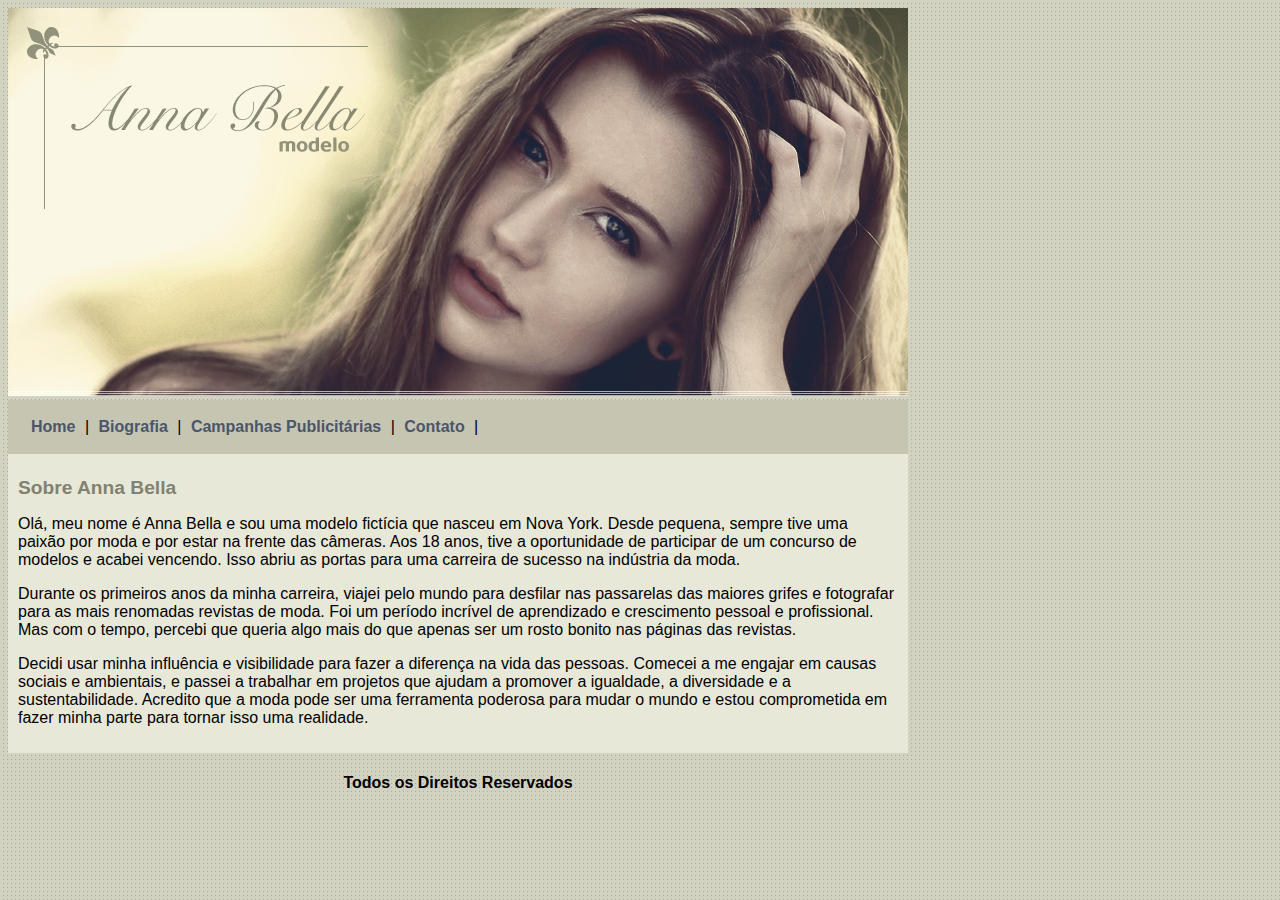
<file: index.html>
<!DOCTYPE html>
<html>

<head>

	<meta charset="utf-8">
	<meta name="viewport" content="width=device-width, initial-scale=1">

	<link rel="stylesheet" type="text/css" href="estilo.css">
	<title>Anna Bella</title>

</head>

<body>
	<div id="principal">

		<img src="imagens/capa.png">

		<div id="menu">
			<a href="index.html">Home</a> |
			<a href="biografia.html">Biografia</a> |
			<a href="campanhas-publicitarias.html">Campanhas Publicitárias</a> |
			<a href="contato.html">Contato</a> |
		</div>

		<div id="conteudo">
			<h1>Sobre Anna Bella</h1>

			<p>
				Olá, meu nome é Anna Bella e sou uma modelo fictícia que nasceu em Nova York. Desde pequena, sempre tive uma paixão por moda e por estar na frente das câmeras. Aos 18 anos, tive a oportunidade de participar de um concurso de modelos e acabei vencendo. Isso abriu as portas para uma carreira de sucesso na indústria da moda.
			</p>

			<p>
				Durante os primeiros anos da minha carreira, viajei pelo mundo para desfilar nas passarelas das maiores grifes e fotografar para as mais renomadas revistas de moda. Foi um período incrível de aprendizado e crescimento pessoal e profissional. Mas com o tempo, percebi que queria algo mais do que apenas ser um rosto bonito nas páginas das revistas.
			</p>

			<p>
				Decidi usar minha influência e visibilidade para fazer a diferença na vida das pessoas. Comecei a me engajar em causas sociais e ambientais, e passei a trabalhar em projetos que ajudam a promover a igualdade, a diversidade e a sustentabilidade. Acredito que a moda pode ser uma ferramenta poderosa para mudar o mundo e estou comprometida em fazer minha parte para tornar isso uma realidade.
			</p>
		</div>

		<div id="rodape">
			<h4 class="centralizar">Todos os Direitos Reservados</h4>	
		</div>
	</div>

</body>

</html>
</file>
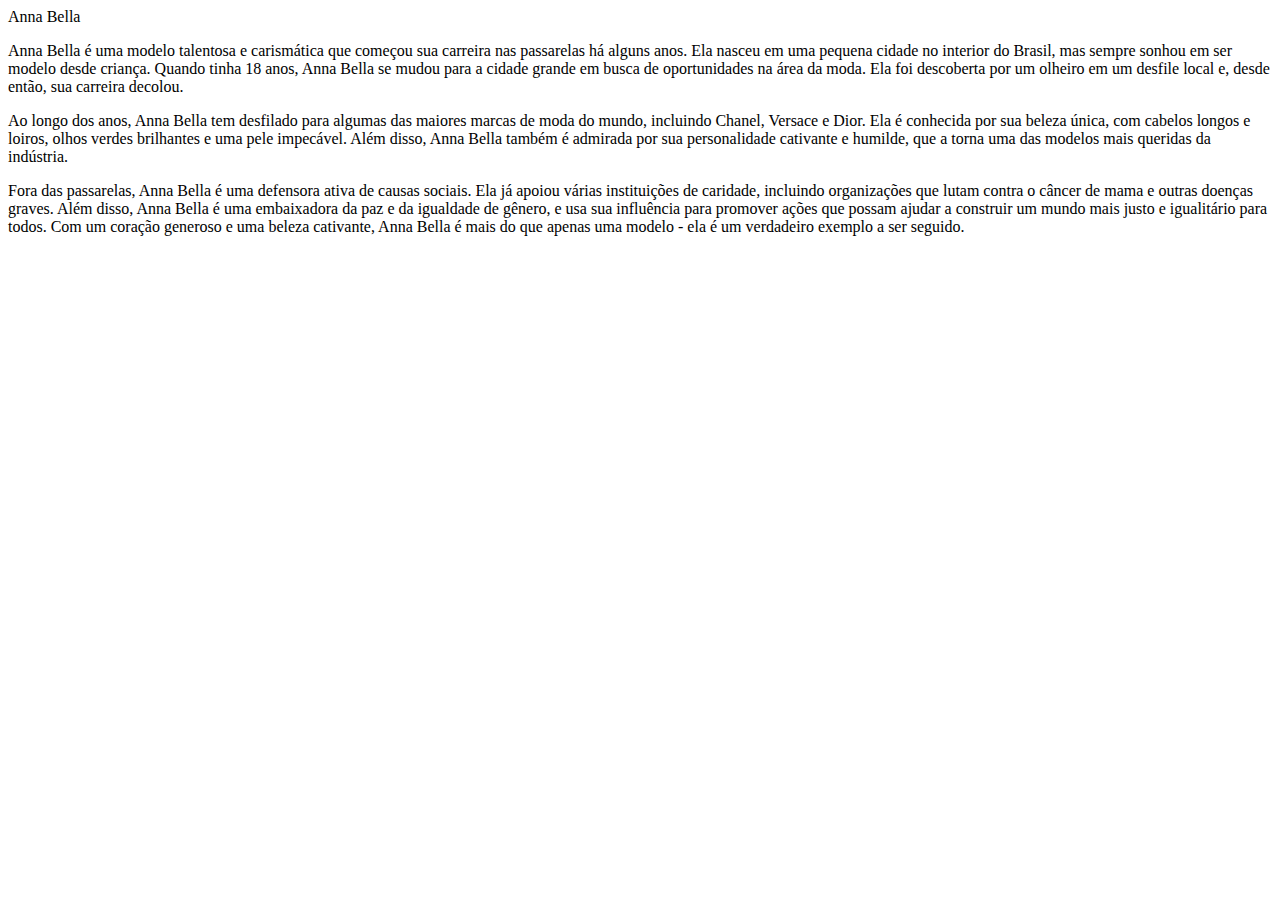
<file: imagens/index.html>
<!DOCTYPE html>
<html>
<head>
    <meta charset="utf-8"
   <title>Anna Bella</title>
</head>
<body>

    
    <p>
        Anna Bella é uma modelo talentosa e carismática que começou sua carreira nas passarelas há alguns anos. Ela nasceu em uma pequena cidade no interior do Brasil, mas sempre sonhou em ser modelo desde criança. Quando tinha 18 anos, Anna Bella se mudou para a cidade grande em busca de oportunidades na área da moda. Ela foi descoberta por um olheiro em um desfile local e, desde então, sua carreira decolou.
    </p>
    
    <p>
        Ao longo dos anos, Anna Bella tem desfilado para algumas das maiores marcas de moda do mundo, incluindo Chanel, Versace e Dior. Ela é conhecida por sua beleza única, com cabelos longos e loiros, olhos verdes brilhantes e uma pele impecável. Além disso, Anna Bella também é admirada por sua personalidade cativante e humilde, que a torna uma das modelos mais queridas da indústria.
    </p>
    
    <p>
        Fora das passarelas, Anna Bella é uma defensora ativa de causas sociais. Ela já apoiou várias instituições de caridade, incluindo organizações que lutam contra o câncer de mama e outras doenças graves. Além disso, Anna Bella é uma embaixadora da paz e da igualdade de gênero, e usa sua influência para promover ações que possam ajudar a construir um mundo mais justo e igualitário para todos. Com um coração generoso e uma beleza cativante, Anna Bella é mais do que apenas uma modelo - ela é um verdadeiro exemplo a ser seguido.
    </p>
</body>
</html>
</file>
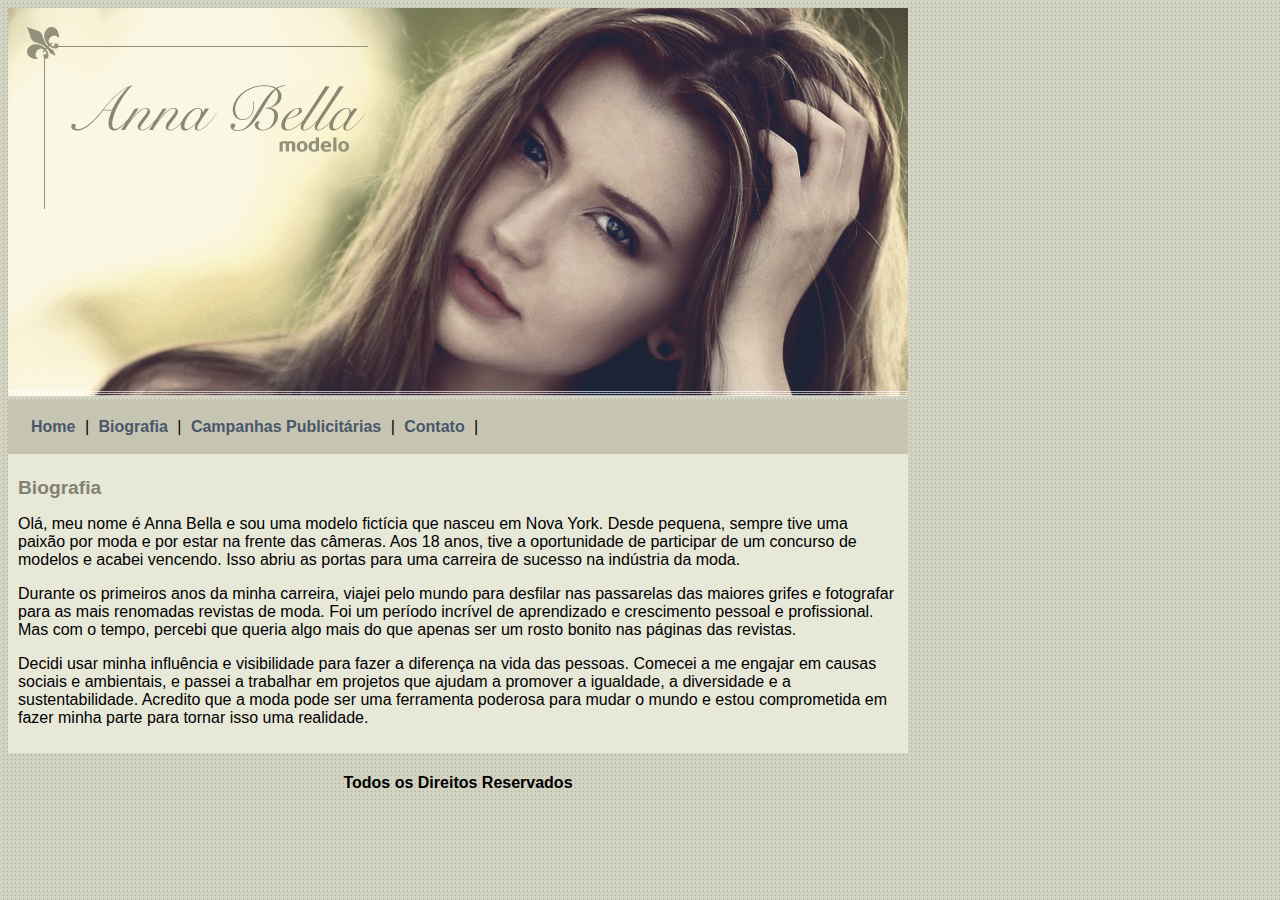
<file: biografia.html>
<!DOCTYPE html>
<html>

<head>

	<meta charset="utf-8">
	<meta name="viewport" content="width=device-width, initial-scale=1">

	<link rel="stylesheet" type="text/css" href="estilo.css">
	<title>Anna Bella - Biografia</title>

</head>

<body>
	<div id="principal">

		<img src="imagens/capa.png">

		<div id="menu">
			<a href="index.html">Home</a> |
			<a href="biografia.html">Biografia</a> |
			<a href="campanhas-publicitarias.html">Campanhas Publicitárias</a> |
			<a href="contato.html">Contato</a> |
		</div>

		<div id="conteudo">
			<h1>Biografia</h1>

			<p>
				Olá, meu nome é Anna Bella e sou uma modelo fictícia que nasceu em Nova York. Desde pequena, sempre tive uma paixão por moda e por estar na frente das câmeras. Aos 18 anos, tive a oportunidade de participar de um concurso de modelos e acabei vencendo. Isso abriu as portas para uma carreira de sucesso na indústria da moda.
			</p>

			<p>
				Durante os primeiros anos da minha carreira, viajei pelo mundo para desfilar nas passarelas das maiores grifes e fotografar para as mais renomadas revistas de moda. Foi um período incrível de aprendizado e crescimento pessoal e profissional. Mas com o tempo, percebi que queria algo mais do que apenas ser um rosto bonito nas páginas das revistas.
			</p>

			<p>
				Decidi usar minha influência e visibilidade para fazer a diferença na vida das pessoas. Comecei a me engajar em causas sociais e ambientais, e passei a trabalhar em projetos que ajudam a promover a igualdade, a diversidade e a sustentabilidade. Acredito que a moda pode ser uma ferramenta poderosa para mudar o mundo e estou comprometida em fazer minha parte para tornar isso uma realidade.
			</p>
		</div>

		<div id="rodape">
			<h4 class="centralizar">Todos os Direitos Reservados</h4>	
		</div>
	</div>

</body>

</html>
</file>
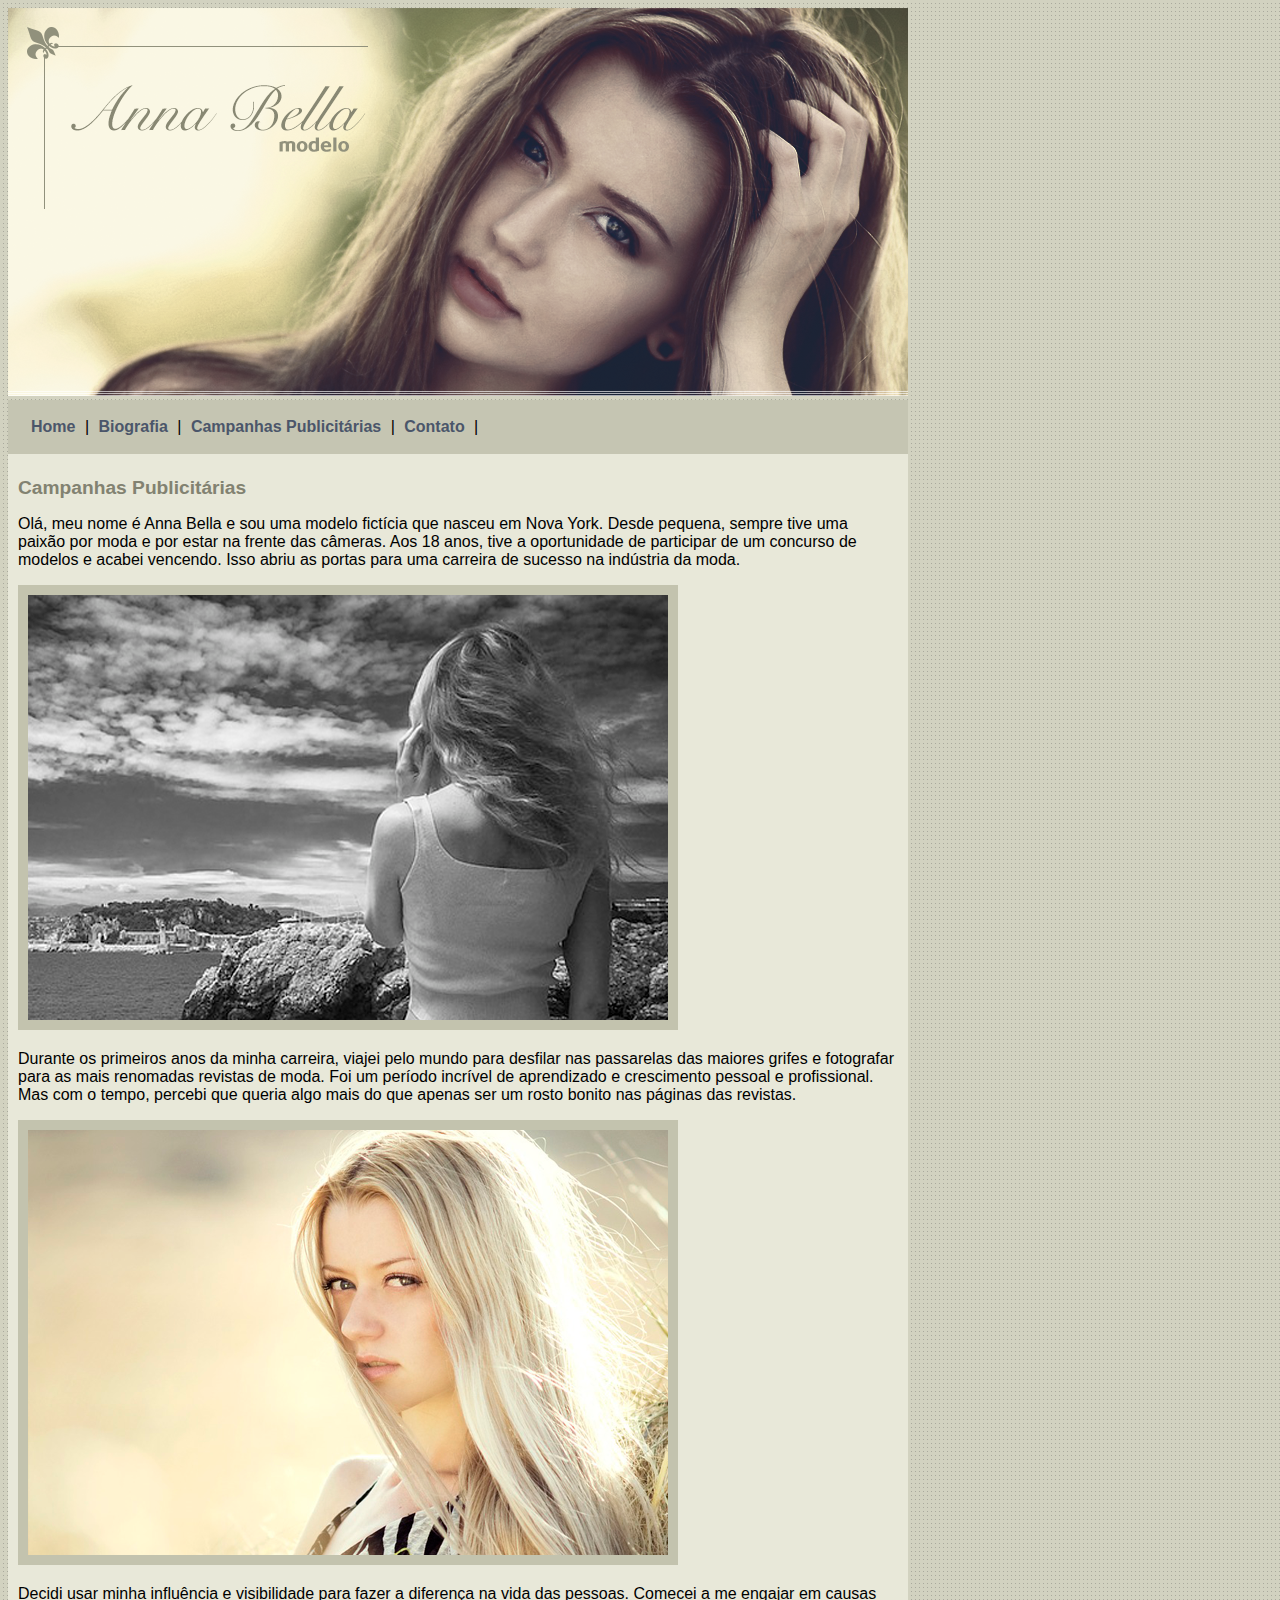
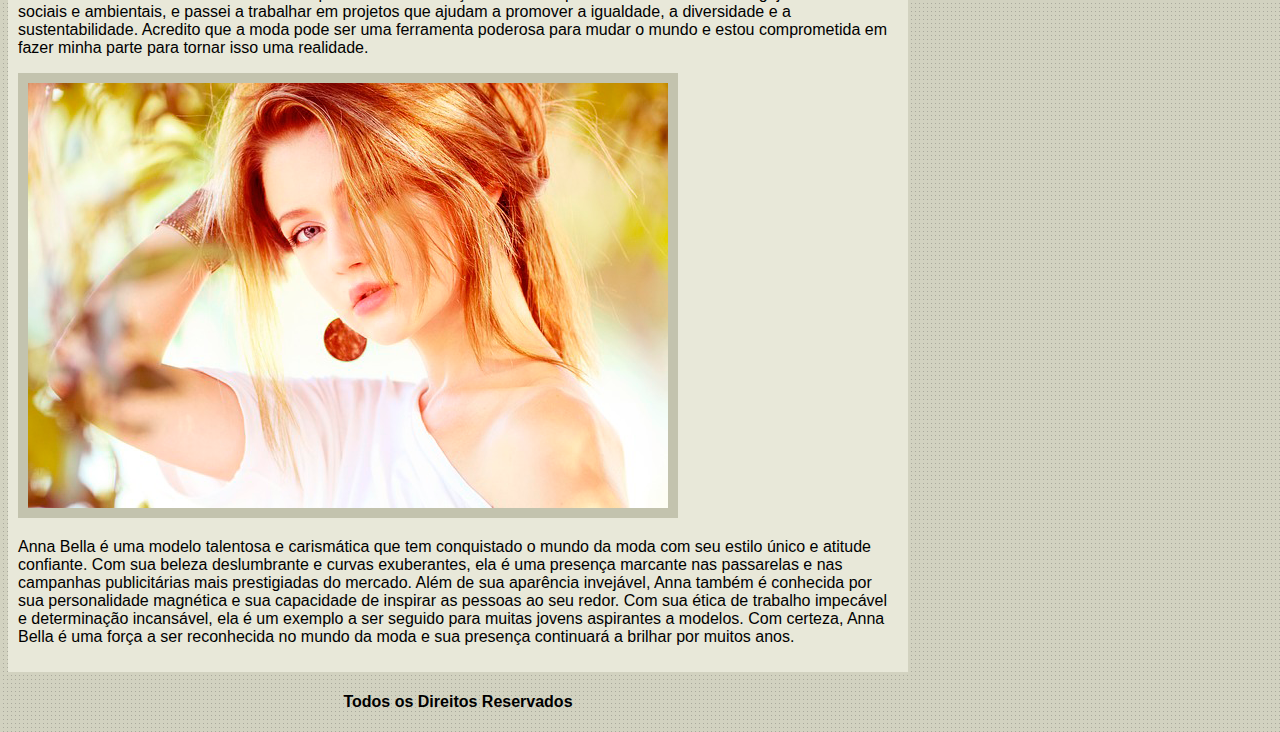
<file: campanhas-publicitarias.html>
<!DOCTYPE html>
<html>

<head>

	<meta charset="utf-8">
	<meta name="viewport" content="width=device-width, initial-scale=1">

	<link rel="stylesheet" type="text/css" href="estilo.css">
	<title>Anna Bella - Campanhas Publicitárias</title>
</head>

<body>
	<div id="principal">

		<img src="imagens/capa.png">

		<div id="menu">
			<a href="index.html">Home</a> |
			<a href="biografia.html">Biografia</a> |
			<a href="campanhas-publicitarias.html">Campanhas Publicitárias</a> |
			<a href="contato.html">Contato</a> |
		</div>

		<div id="conteudo">
			<h1>Campanhas Publicitárias</h1>

			<p>
				Olá, meu nome é Anna Bella e sou uma modelo fictícia que nasceu em Nova York. Desde pequena, sempre tive uma paixão por moda e por estar na frente das câmeras. Aos 18 anos, tive a oportunidade de participar de um concurso de modelos e acabei vencendo. Isso abriu as portas para uma carreira de sucesso na indústria da moda.
			</p>

			<img src="imagens/foto1.png" class="img-campanha">

			<p>
				Durante os primeiros anos da minha carreira, viajei pelo mundo para desfilar nas passarelas das maiores grifes e fotografar para as mais renomadas revistas de moda. Foi um período incrível de aprendizado e crescimento pessoal e profissional. Mas com o tempo, percebi que queria algo mais do que apenas ser um rosto bonito nas páginas das revistas.
			</p>

			<img src="imagens/foto2.png" class="img-campanha">

			<p>
				Decidi usar minha influência e visibilidade para fazer a diferença na vida das pessoas. Comecei a me engajar em causas sociais e ambientais, e passei a trabalhar em projetos que ajudam a promover a igualdade, a diversidade e a sustentabilidade. Acredito que a moda pode ser uma ferramenta poderosa para mudar o mundo e estou comprometida em fazer minha parte para tornar isso uma realidade.
			</p>

			<img src="imagens/foto3.png" class="img-campanha">

			<p>
				Anna Bella é uma modelo talentosa e carismática que tem conquistado o mundo da moda com seu estilo único e atitude confiante. Com sua beleza deslumbrante e curvas exuberantes, ela é uma presença marcante nas passarelas e nas campanhas publicitárias mais prestigiadas do mercado. Além de sua aparência invejável, Anna também é conhecida por sua personalidade magnética e sua capacidade de inspirar as pessoas ao seu redor. Com sua ética de trabalho impecável e determinação incansável, ela é um exemplo a ser seguido para muitas jovens aspirantes a modelos. Com certeza, Anna Bella é uma força a ser reconhecida no mundo da moda e sua presença continuará a brilhar por muitos anos.
			</p>

		</div>

		<div id="rodape">
			<h4 class="centralizar">Todos os Direitos Reservados</h4>	
		</div>
	</div>

</body>

</html>
</file>
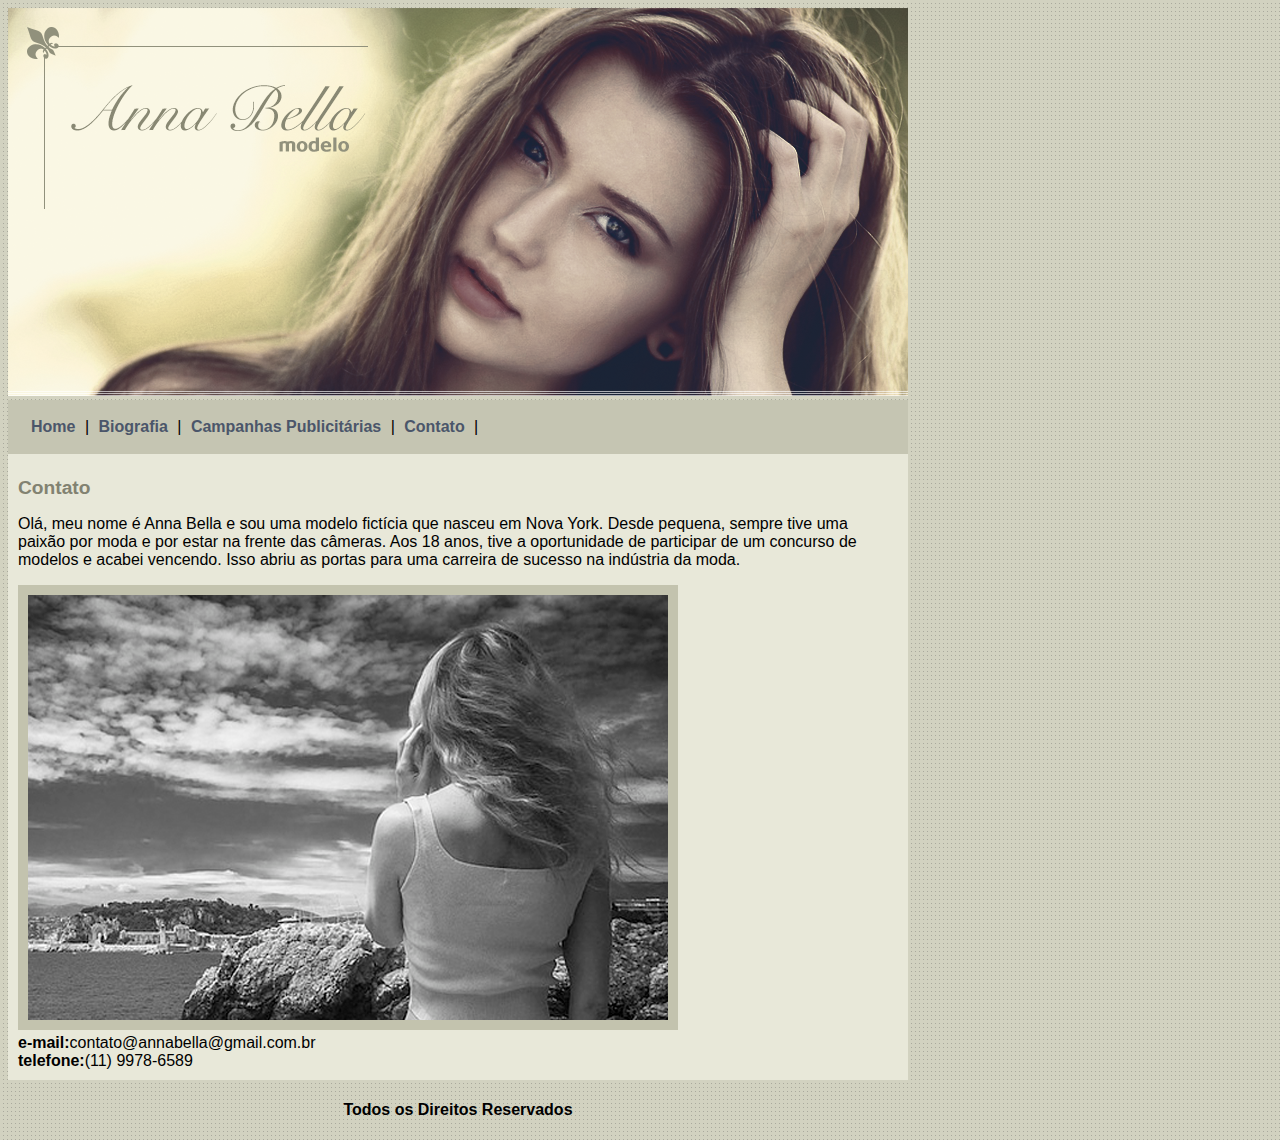
<file: contato.html>
<!DOCTYPE html>
<html>

<head>

	<meta charset="utf-8">
	<meta name="viewport" content="width=device-width, initial-scale=1">

	<link rel="stylesheet" type="text/css" href="estilo.css">
	<title>Anna Bella - Contato</title>

</head>

<body>
	<div id="principal">

		<img src="imagens/capa.png">

		<div id="menu">
			<a href="index.html">Home</a> |
			<a href="biografia.html">Biografia</a> |
			<a href="campanhas-publicitarias.html">Campanhas Publicitárias</a> |
			<a href="contato.html">Contato</a> |
		</div>

		<div id="conteudo">
			<h1>Contato</h1>

			<p>
				Olá, meu nome é Anna Bella e sou uma modelo fictícia que nasceu em Nova York. Desde pequena, sempre tive uma paixão por moda e por estar na frente das câmeras. Aos 18 anos, tive a oportunidade de participar de um concurso de modelos e acabei vencendo. Isso abriu as portas para uma carreira de sucesso na indústria da moda.
			</p>

			<img src="imagens/foto1.png" class="img-campanha">

			<div>
				<strong>e-mail:</strong>contato@annabella@gmail.com.br <br>
				<strong>telefone:</strong>(11) 9978-6589	
			</div>

		</div>

		<div id="rodape">
			<h4 class="centralizar">Todos os Direitos Reservados</h4>	
		</div>
	</div>

</body>

</html>
</file>
<file: estilo.css>
body{
	background: #d2d2c1 url('imagens/fundo.png'); 
	font: 16px Arial, Helfetica, sans-serif;
}

#principal {
	width: 900px;
}

#menu {
	background: #c5c5b2;
	padding: 18px;
}

#conteudo {
	background: #e8e8d9;
	padding: 10px;
}



a{
	color: #4b566a;
	text-decoration: none;
	font-weight: bold;
	padding: 5px;
}

.centralizar{
	text-align: center;
}

.img-campanha {
	border: 10px solid #c3c3ae;
}

h1{
	color: #828271;
	font-size: 1.2em;
}
</file>
